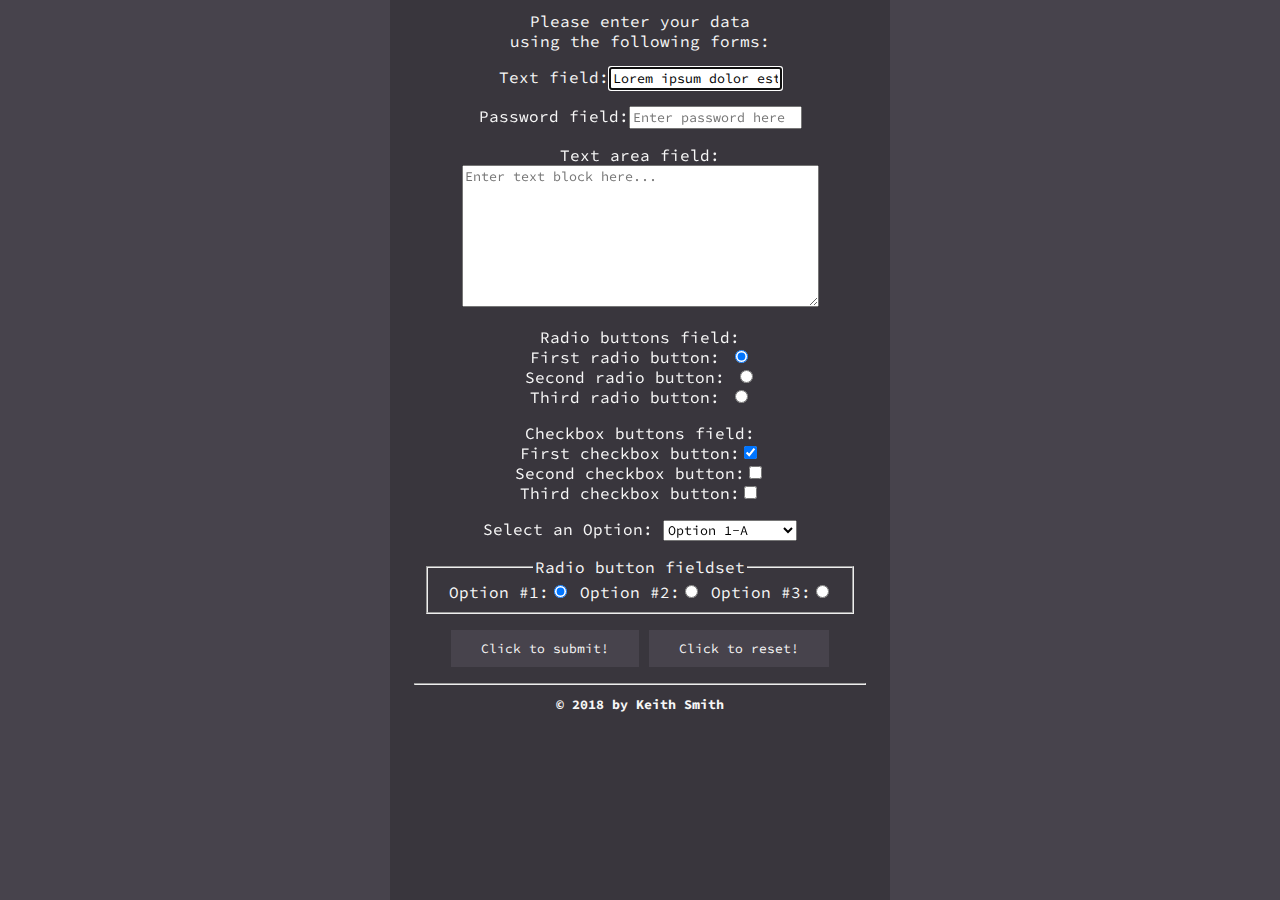
<file: index.html>
<!doctype html>

<html>

<head>
  <meta charset="utf-utf-8" />

  <title>CSIS 3760 - Assignment 2</title>

  <!--This is the link to the CSS Stylesheet-->
  <link rel='stylesheet' href='style.css' />
  <!--This link contains the Google web font link that is used by this website-->
  <link href="https://fonts.googleapis.com/css?family=Source+Code+Pro:400,600" rel="stylesheet" />
</head>

<body>
  <!--The entire form, header info and main content section are wrapped in a div to ensure that the background of the form stretches to fill the entire browser frame from top to bottom (vertically)-->
  <div id='background_fill'>
    <div id='main_wrapper'>
      <header id='title_info' class='text_align_object'>
        <h1>Please enter your data<br>using the following forms:</h1>
      </header>

      <!--Form is wrapped in a section tag-->
      <section>

        <script>
          function accepted() {
            alert("The form was successfully submitted!");
          }
        </script>

        <!--Input objects are all contained within this single form tag-->
        <form action='./register_form.php' method='POST' id='main_form' class='text_align_object' onsubmit='accepted()'>

          <!--This is a text field input-->
          <p>
            <label for="text_field">Text field:</label><input type='text' size='20' maxlength='20' name='text_field' id='text_field' value='Lorem ipsum dolor est' placeholder='Text goes here' required autofocus title='Enter text here' autocomplete pattern='[A-Za-z]{2,20}' />
          </p>

          <!--This is a password field input-->
          <p>
            <label for="password_field">Password field:</label><input type='password' size='20' maxlength='20' name='password_field' id='password_field' placeholder='Enter password here' required autofocus title='Please enter your password here' autocomplete pattern='[A-Za-z]{2,20}' />
          </p>

          <!--This is a textarea field input (text box)-->
          <p>
            <label for="textarea_field">Text area field:</label><br><textarea name='textarea_field' rows='8' cols='42' placeholder='Enter text block here...' required autofocus title='Please enter a long block of text here'></textarea>
          </p>

          <!--TThis is a collection of radio button inputs and their labels-->
          <p>
            <label for="radio_buttons_field">Radio buttons field:</label><br>
            <label for="first_radio">First radio button: </label><input type='radio' name='radiobuttons_field' id='first_radio' value='First radio button' checked='checked' /><br>
            <label for="second_radio">Second radio button: </label><input type='radio' name='radiobuttons_field' id='second_radio' value='Second radio button' /><br>
            <label for="third_radio">Third radio button: </label><input type='radio' name='radiobuttons_field' id='third_radio' value='Third radio button' />
          </p>

          <!--This is a collection of three checkbox button inputs and their labels-->
          <p>
            <label for="checkbox_buttons_field">Checkbox buttons field:</label><br>
            <label for="first_checkbox">First checkbox button:</label><input type='checkbox' name='checkbox_buttons_field[]' id='first_checkbox' value='First checkbox button' checked='checked' /><br>
            <label for="second_checkbox">Second checkbox button:</label><input type='checkbox' name='checkbox_buttons_field[]' id='second_checkbox' value='Second checkbox button' /><br>
            <label for="third_checkbox">Third checkbox button:</label><input type='checkbox' name='checkbox_buttons_field[]' id='third_checkbox' value='Third checkbox button' />
          </p>

          <!--This is a drop-down menu with two groups of three options each-->
          <p>
            <label for='pull_down_menu_field'>Select an Option:</label>
            <select name='pull_down_menu_field' id='pull_down_menu_field' size='1' >
            	<optgroup label='Option 1'>
            		<option value="Option_1_A" selected='selected'>Option 1-A</option>
            		<option value="Option_1_B">Option_1_B</option>
            		<option value="Option_1_C">Option_1_C</option>
            	</optgroup>

            	<optgroup label='Option 2'>
            		<option value="Option_2_A">Option_2_A</option>
            		<option value="Option_2_B">Option_2_B</option>
            		<option value="Option_2_C">Option_2_C</option>
            	</optgroup>
            </select>
          </p>

          <!--This is fieldset input with three radio buttons-->
          <p>
            <fieldset>
              <legend>Radio button fieldset</legend>
              <label for='radio_fieldset_option_1'>Option #1:</label><input type='radio' name='radio_fieldset' id='radio_fieldset_option_1' value='option 1' checked='checked' />
              <label for='radio_fieldset_option_2'>Option #2:</label><input type='radio' name='radio_fieldset' id='radio_fieldset_option_2' value='option 2' />
              <label for='radio_fieldset_option_3'>Option #3:</label><input type='radio' name='radio_fieldset' id='radio_fieldset_option_3' value='option 3' />
            </fieldset>
          </p>

          <!--These are the submit and reset button inputs-->
          <p>
            <input type='submit' name='submit_button' id='submit_button' value='Click to submit!' />
            <input type='reset' name='reset_button' id='reset_button' value='Click to reset!' />
          </p>
        </form>
      </section>


      <!--Footer contains ficticious copyright information-->
      <footer id='footer_info' class='text_align_object'>
        <hr>
        <h4><small>&copy; 2018 by Keith Smith</small></h4>
      </footer>
    </div>
  </div>

</body>

</html>
</file>
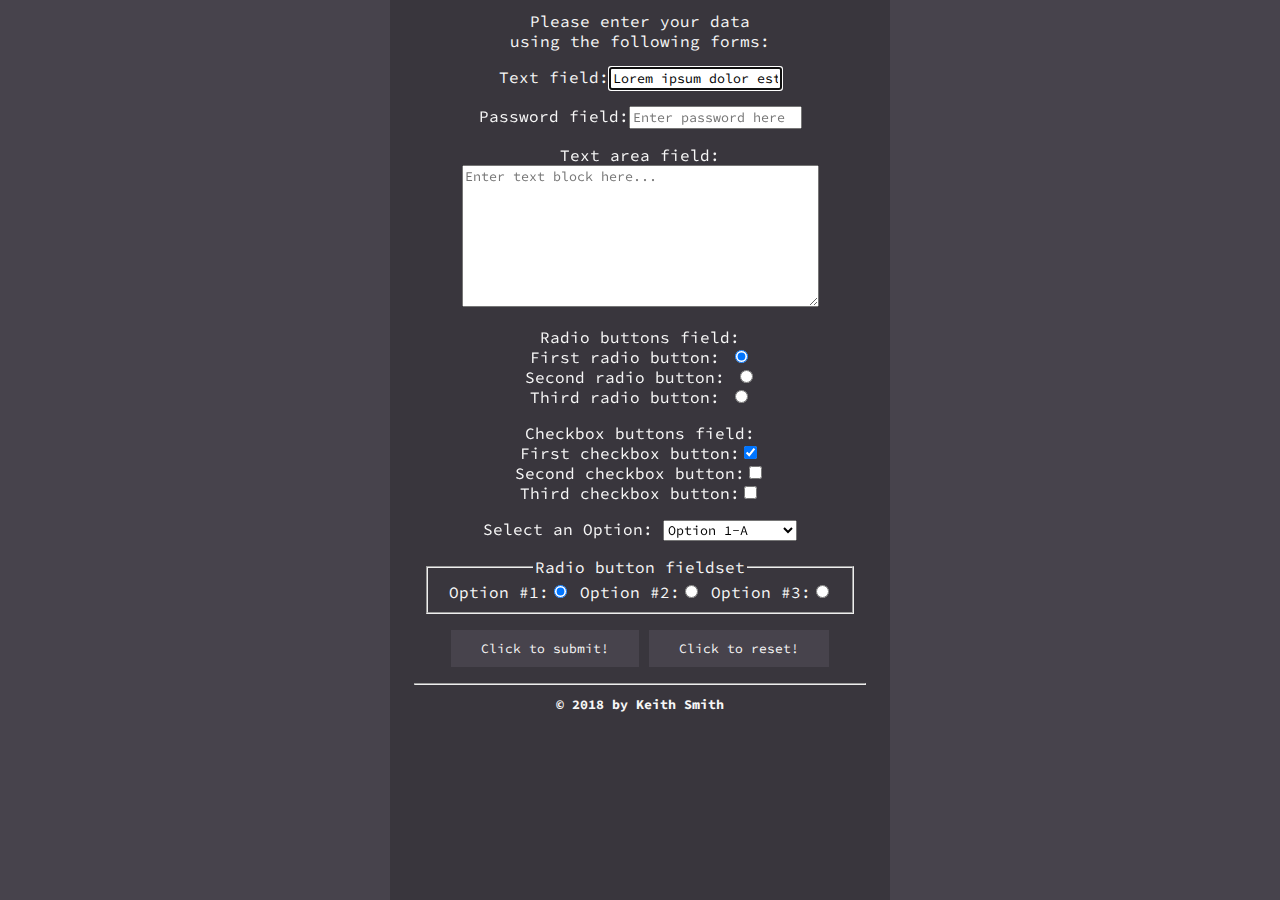
<file: v01/index.html>
<!doctype html>

<html>

<head>
  <meta charset="utf-utf-8" />

  <title>CSIS 3760 - Assignment 2</title>

  <!--This is the link to the CSS Stylesheet-->
  <link rel='stylesheet' href='style.css' />
  <!--This link contains the Google web font link that is used by this website-->
  <link href="https://fonts.googleapis.com/css?family=Source+Code+Pro:400,600" rel="stylesheet" />
</head>

<body>
  <!--The entire form, header info and main content section are wrapped in a div to ensure that the background of the form stretches to fill the entire browser frame from top to bottom (vertically)-->
  <div id='background_fill'>
    <div id='main_wrapper'>
      <header id='title_info' class='text_align_object'>
        <h1>Please enter your data<br>using the following forms:</h1>
      </header>

      <!--Form is wrapped in a section tag-->
      <section>

        <script>
          function accepted() {
            alert("The form was successfully submitted!");
          }
        </script>

        <!--Input objects are all contained within this single form tag-->
        <form action='./register_form_handle.php' method='POST' id='main_form' class='text_align_object' onsubmit='accepted()'>

          <!--This is a text field input-->
          <p>
            <label for="text_field">Text field:</label><input type='text' size='20' maxlength='20' name='text_field' id='text_field' value='Lorem ipsum dolor est' placeholder='Text goes here' required autofocus title='Enter text here' autocomplete pattern='[A-Za-z]{2,20}' />
          </p>

          <!--This is a password field input-->
          <p>
            <label for="password_field">Password field:</label><input type='password' size='20' maxlength='20' name='password_field' id='password_field' placeholder='Enter password here' required autofocus title='Please enter your password here' autocomplete pattern='[A-Za-z]{2,20}' />
          </p>

          <!--This is a textarea field input (text box)-->
          <p>
            <label for="textarea_field">Text area field:</label><br><textarea name='textarea_field' rows='8' cols='42' placeholder='Enter text block here...' required autofocus title='Please enter a long block of text here'></textarea>
          </p>

          <!--TThis is a collection of radio button inputs and their labels-->
          <p>
            <label for="radio_buttons_field">Radio buttons field:</label><br>
            <label for="first_radio">First radio button: </label><input type='radio' name='radiobuttons_field' id='first_radio' value='First radio button' checked='checked' /><br>
            <label for="second_radio">Second radio button: </label><input type='radio' name='radiobuttons_field' id='second_radio' value='Second radio button' /><br>
            <label for="third_radio">Third radio button: </label><input type='radio' name='radiobuttons_field' id='third_radio' value='Third radio button' />
          </p>

          <!--This is a collection of three checkbox button inputs and their labels-->
          <p>
            <label for="checkbox_buttons_field">Checkbox buttons field:</label><br>
            <label for="first_checkbox">First checkbox button:</label><input type='checkbox' name='checkbox_buttons_field[]' id='first_checkbox' value='First checkbox button' checked='checked' /><br>
            <label for="second_checkbox">Second checkbox button:</label><input type='checkbox' name='checkbox_buttons_field[]' id='second_checkbox' value='Second checkbox button' /><br>
            <label for="third_checkbox">Third checkbox button:</label><input type='checkbox' name='checkbox_buttons_field[]' id='third_checkbox' value='Third checkbox button' />
          </p>

          <!--This is a drop-down menu with two groups of three options each-->
          <p>
            <label for='pull_down_menu_field'>Select an Option:</label>
            <select name='pull_down_menu_field' id='pull_down_menu_field' size='1' >
            	<optgroup label='Option 1'>
            		<option value="Option_1_A" selected='selected'>Option 1-A</option>
            		<option value="Option_1_B">Option_1_B</option>
            		<option value="Option_1_C">Option_1_C</option>
            	</optgroup>

            	<optgroup label='Option 2'>
            		<option value="Option_2_A">Option_2_A</option>
            		<option value="Option_2_B">Option_2_B</option>
            		<option value="Option_2_C">Option_2_C</option>
            	</optgroup>
            </select>
          </p>

          <!--This is fieldset input with three radio buttons-->
          <p>
            <fieldset>
              <legend>Radio button fieldset</legend>
              <label for='radio_fieldset_option_1'>Option #1:</label><input type='radio' name='radio_fieldset' id='radio_fieldset_option_1' value='option 1' checked='checked' />
              <label for='radio_fieldset_option_2'>Option #2:</label><input type='radio' name='radio_fieldset' id='radio_fieldset_option_2' value='option 2' />
              <label for='radio_fieldset_option_3'>Option #3:</label><input type='radio' name='radio_fieldset' id='radio_fieldset_option_3' value='option 3' />
            </fieldset>
          </p>

          <!--These are the submit and reset button inputs-->
          <p>
            <input type='submit' name='submit_button' id='submit_button' value='Click to submit!' />
            <input type='reset' name='reset_button' id='reset_button' value='Click to reset!' />
          </p>
        </form>
      </section>


      <!--Footer contains ficticious copyright information-->
      <footer id='footer_info' class='text_align_object'>
        <hr>
        <h4><small>&copy; 2018 by Keith Smith</small></h4>
      </footer>
    </div>
  </div>

</body>

</html>
</file>
<file: style.css>
@charset "utf-8";

html * {
  font-family: 'Source Code Pro', monospace;
}

body {
  margin: 0;
  background-color: #47434C;
  color: #F7F7F7;
}

h1 {
  font-size: 16px;
  font-weight: 400;
}

h4 {
  margin: 5px;
  padding-bottom:15px;
}

fieldset {
  width: 80%;
  margin: auto;
}

input[type=submit], input[type=reset] {
  border: none;
  background-color: #47434C;
  color: #F7F7F7;
  padding: 10px 30px;
  font-size: 13px;
}

input[type=submit]:active, input[type=reset]:active {
  background-color: #943100;
}

hr {
  width: 90%;
}

#background_fill {
  background-color: #39363D;
  position: absolute;
  margin-left: auto;
  margin-right: auto;
  left: 0;
  right: 0;
  width: 500px;
  height: 100%;
}

#main_wrapper {
  background-color: #39363D;
  width: 500px;
}

.text_align_object {
  text-align: center;
}
</file>
<file: v01/style.css>
@charset "utf-8";

html * {
  font-family: 'Source Code Pro', monospace;
}

body {
  margin: 0;
  background-color: #47434C;
  color: #F7F7F7;
}

h1 {
  font-size: 16px;
  font-weight: 400;
}

h4 {
  margin: 5px;
  padding-bottom:15px;
}

fieldset {
  width: 80%;
  margin: auto;
}

input[type=submit], input[type=reset] {
  border: none;
  background-color: #47434C;
  color: #F7F7F7;
  padding: 10px 30px;
  font-size: 13px;
}

input[type=submit]:active, input[type=reset]:active {
  background-color: #943100;
}

hr {
  width: 90%;
}

#background_fill {
  background-color: #39363D;
  position: absolute;
  margin-left: auto;
  margin-right: auto;
  left: 0;
  right: 0;
  width: 500px;
  height: 100%;
}

#main_wrapper {
  background-color: #39363D;
  width: 500px;
}

.text_align_object {
  text-align: center;
}
</file>
